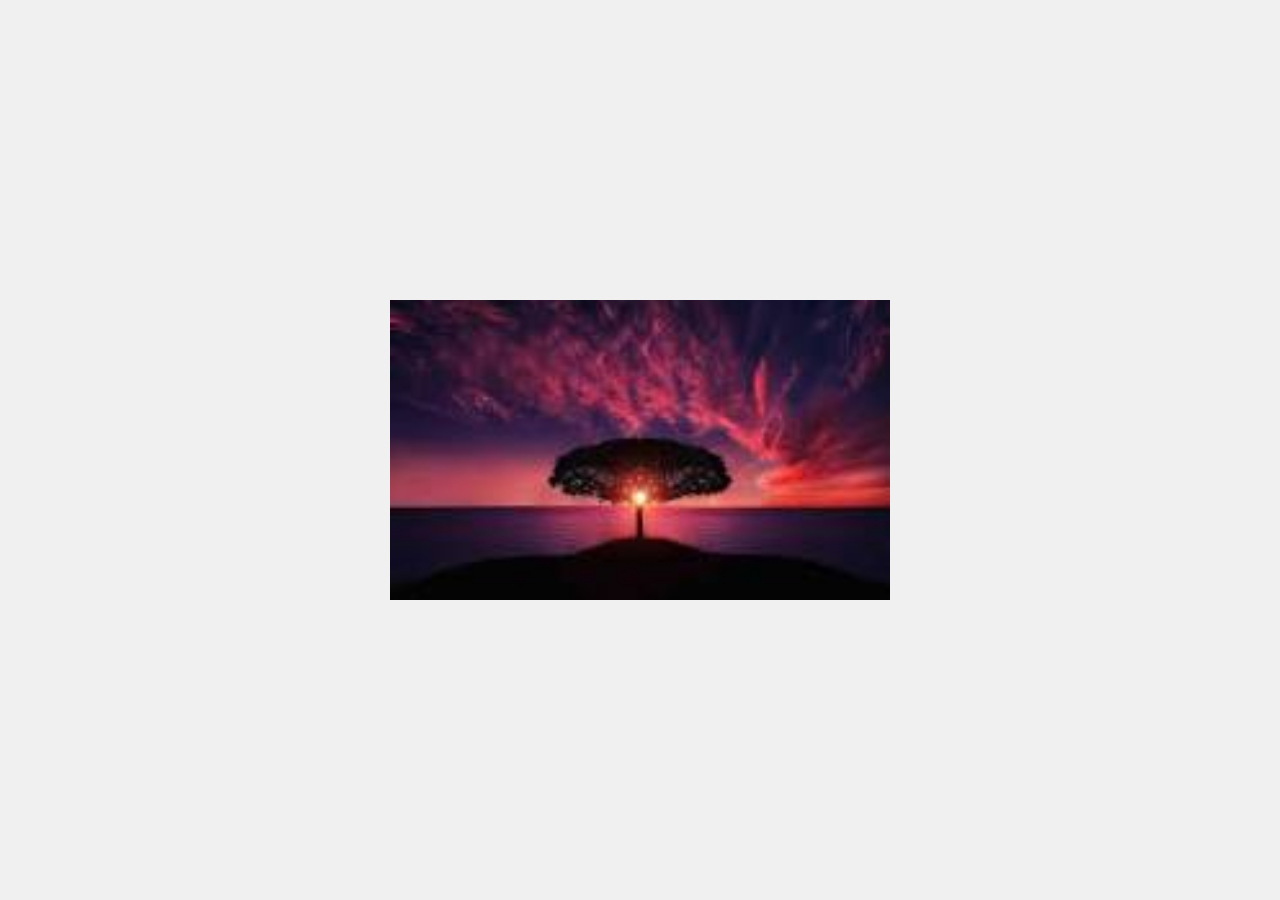
<file: IMAGES FD/index.html>
<!DOCTYPE html>
<html lang="es">
<head>
    <meta charset="UTF-8">
    <meta name="viewport" content="width=device-width, initial-scale=1.0">
    <link rel="stylesheet" href="styles.css">
    <title>Slider de Imágenes</title>
</head>
<body>
    <div class="slider-container">
        <div class="slide">
            <img src="imagen1.jpg" alt="Imagen 1">
        </div>
        <div class="slide">
            <img src="imagen2.jpg" alt="Imagen 2">
        </div>
        <div class="slide">
            <img src="imagen3.jpg" alt="Imagen 3">
        </div>
    </div>
    <script src="script.js"></script>
</body>
</html>
</file>
<file: IMAGES FD/styles.css>
body,
html {
  height: 100%;
  margin: 0;
  display: flex;
  align-items: center;
  justify-content: center;
  background-color: #f0f0f0;
}

.slider-container {
  position: relative;
  width: 500px;
  height: 300px;
  overflow: hidden;
}

.slide {
  position: absolute;
  width: 100%;
  height: 100%;
  opacity: 0;
  transition: opacity 1s ease-in-out;
}

.slide img {
  width: 100%;
  height: 100%;
  object-fit: cover;
}
</file>
